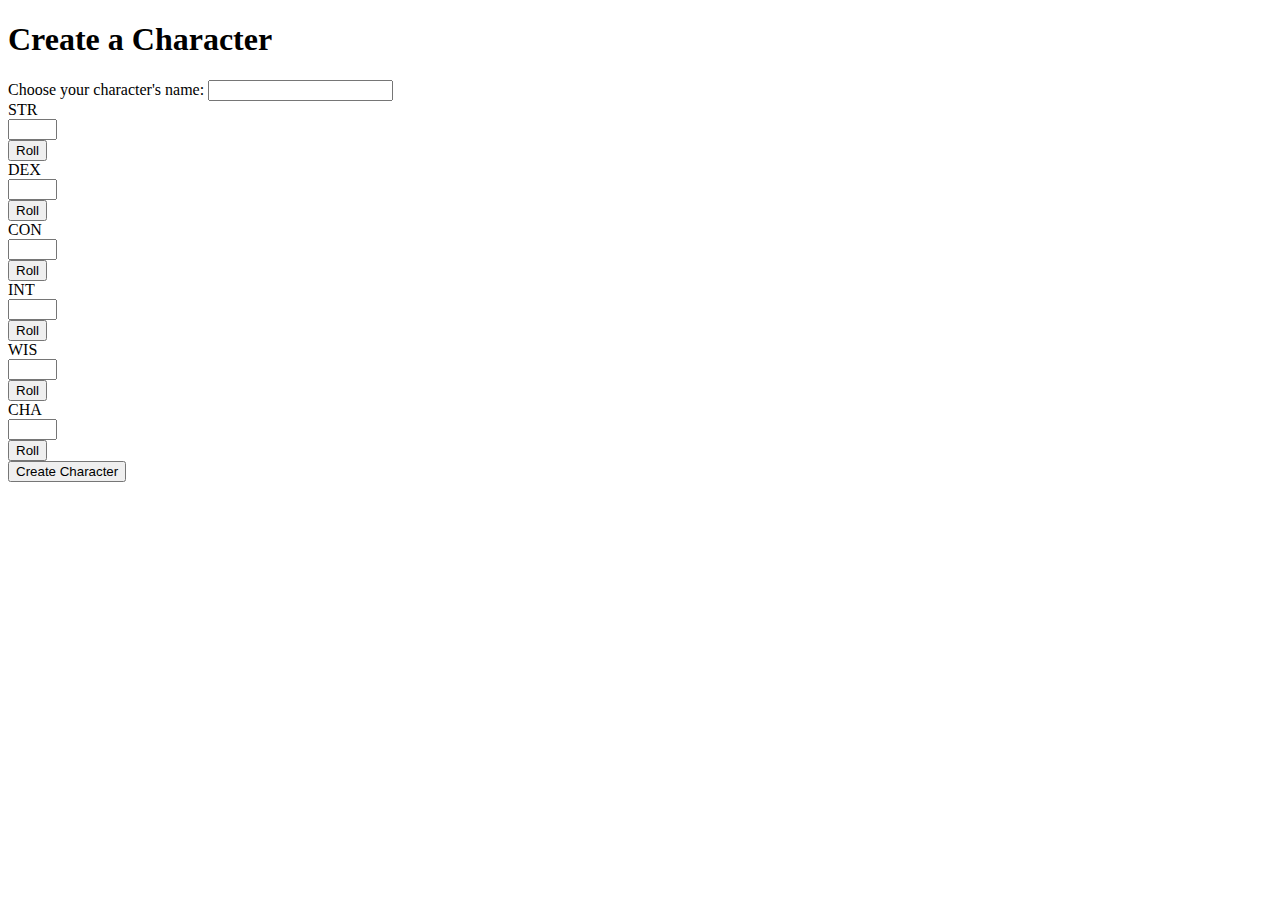
<file: src/main/resources/templates/sheets/create.html>
<!DOCTYPE html>
<html lang="en" xmlns:th="http://www.thymeleaf.org"
      xmlns:sec="http://www.thymeleaf.org/extras/spring-security">
<head>

    <div th:replace="partials :: metaTags" />
    <div th:replace="partials :: links" />

    <title>Create a Character</title>

</head>
<body>
<nav th:replace="partials :: siteBar" />

<h1 class="text-center my-5">Create a Character</h1>

<div class="container bg-dark rounded-3 p-5">
    <form id="createCharacterForm" class="text-light" th:action="@{/create}" method="POST" th:object="${playerCharacter}">
        <div id="characterNameDiv" class="mb-3">
            <label for="characterName">Choose your character's name: </label>
            <input id="characterName" type="text" th:field="*{name}">
        </div>
        <div id="chooseClassDiv"></div>
        <div id="chooseRaceDiv" class="my-3"></div>
        <div id="rollAbilityScoresDiv" class="d-flex w-100 justify-content-between mb-3">
            <div class="text-center me-3">
                <div class="fs-4">STR</div>
                <div><input id="strValue" type="text" size="3" class="mb-2" style="text-align: center;"></div>
                <button id="strBtn" type="button" class="btn btn-primary w-100">Roll</button>
            </div>
            <div class="text-center mx-3">
                <div class="fs-4">DEX</div>
                <div><input id="dexValue" type="text" size="3" class="mb-2" style="text-align: center;"></div>
                <button id="dexBtn" type="button" class="btn btn-primary w-100">Roll</button>
            </div>
            <div class="text-center mx-3">
                <div class="fs-4">CON</div>
                <div><input id="conValue" type="text" size="3" class="mb-2" style="text-align: center;"></div>
                <button id="conBtn" type="button" class="btn btn-primary w-100">Roll</button>
            </div>
            <div class="text-center mx-3">
                <div class="fs-4">INT</div>
                <div><input id="intValue" type="text" size="3" class="mb-2" style="text-align: center;"></div>
                <button id="intBtn" type="button" class="btn btn-primary w-100">Roll</button>
            </div>
            <div class="text-center mx-3">
                <div class="fs-4">WIS</div>
                <div><input id="wisValue" type="text" size="3" class="mb-2" style="text-align: center;"></div>
                <button id="wisBtn" type="button" class="btn btn-primary w-100">Roll</button>
            </div>
            <div class="text-center ms-3">
                <div class="fs-4">CHA</div>
                <div><input id="chaValue" type="text" size="3" class="mb-2" style="text-align: center;"></div>
                <button id="chaBtn" type="button" class="btn btn-primary w-100">Roll</button>
            </div>

        </div>
        <button id="createCharacterBtn" type="submit" class="btn btn-primary">Create Character</button>
    </form>
</div>




<div th:replace="partials :: scripts" />
<script th:src="@{/js/create.js}" />
<script src="../../static/js/create.js"></script>
</body>
</html>
</file>
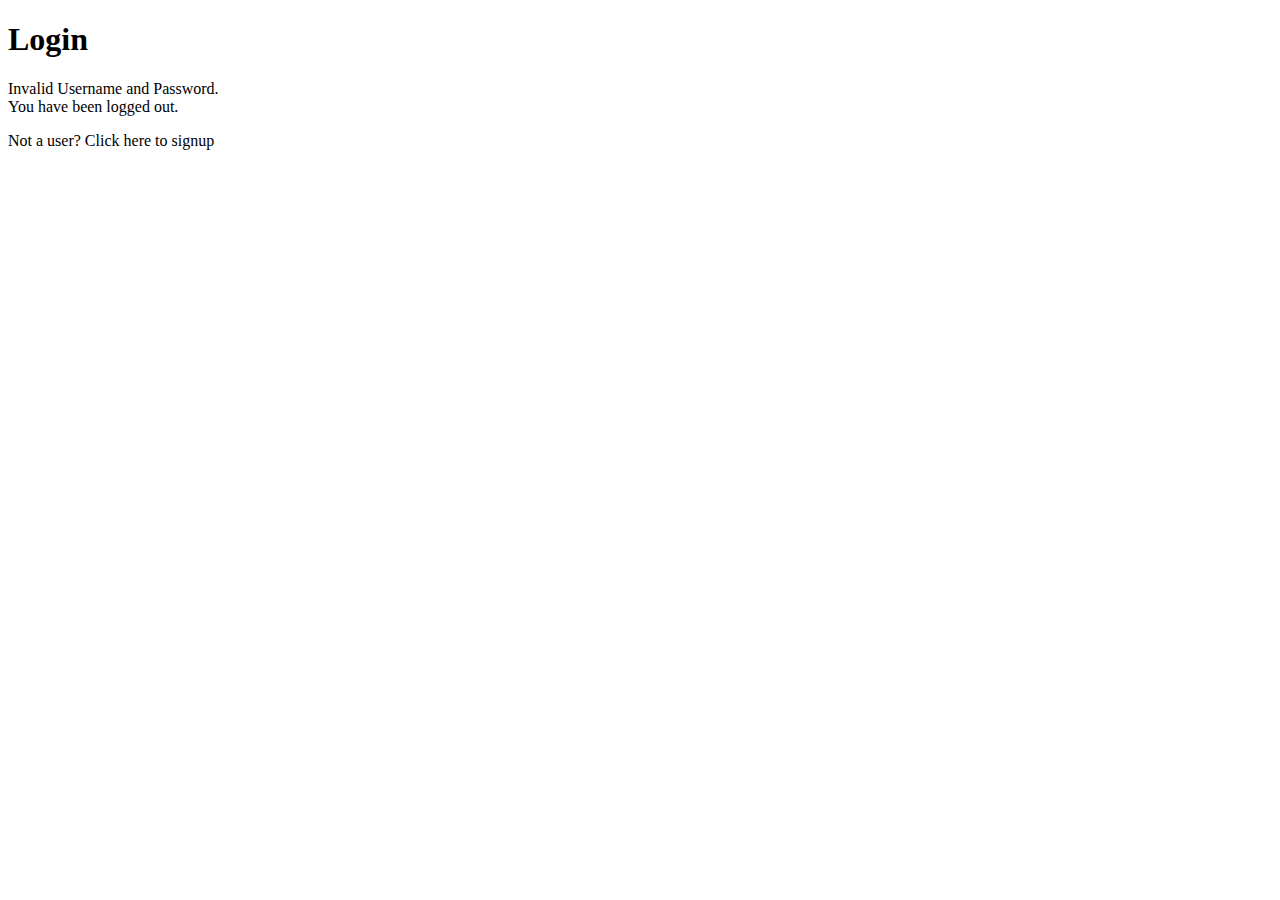
<file: src/main/resources/templates/users/login.html>
<!DOCTYPE html>
<html lang="en" xmlns:th="http://www.thymeleaf.org"
      xmlns:sec="http://www.thymeleaf.org/extras/spring-security">
<head>
    <div th:replace="partials :: metaTags" />
    <div th:replace="partials :: links" />

    <title>Login</title>
</head>
<body>
<nav th:replace="partials :: siteBar" />




<div class="container my-5">
    <div class="row g-5">
        <div class="col-12 col-lg-5">
            <div class="container bg-dark rounded-3 p-5">
                <h1 class="text-center text-light">Login</h1>
                <!--    Div that shows user they entered invalid parameters if it receives and error-->
                <div th:if="${param.error}" class="text-light">
                    Invalid Username and Password.
                </div>
                <!--    Div that shows message that a user has been logged out-->
                <div th:if="${param.logout}" class="text-light">
                    You have been logged out.
                </div>

                <div th:replace="partials :: loginForm" />
                <p id="notAUserToggle" class="text-light mt-5" style="cursor: pointer;">
                    Not a user? Click here to signup
                </p>
            </div>
        </div>
        <div class="col-12 col-lg-7">
            <div id="signupContainer" class="container bg-dark rounded-3 p-5" style="display: none;">
                <h1 class="text-center text-light">Signup</h1>

                <div th:replace="partials :: signupForm" />
            </div>
        </div>
    </div>
</div>



<div th:replace="partials :: scripts" />

<script th:src="@{/js/signup-form.js}" />
<script src="../../static/js/signup-form.js"></script>

</body>
</html>
</file>
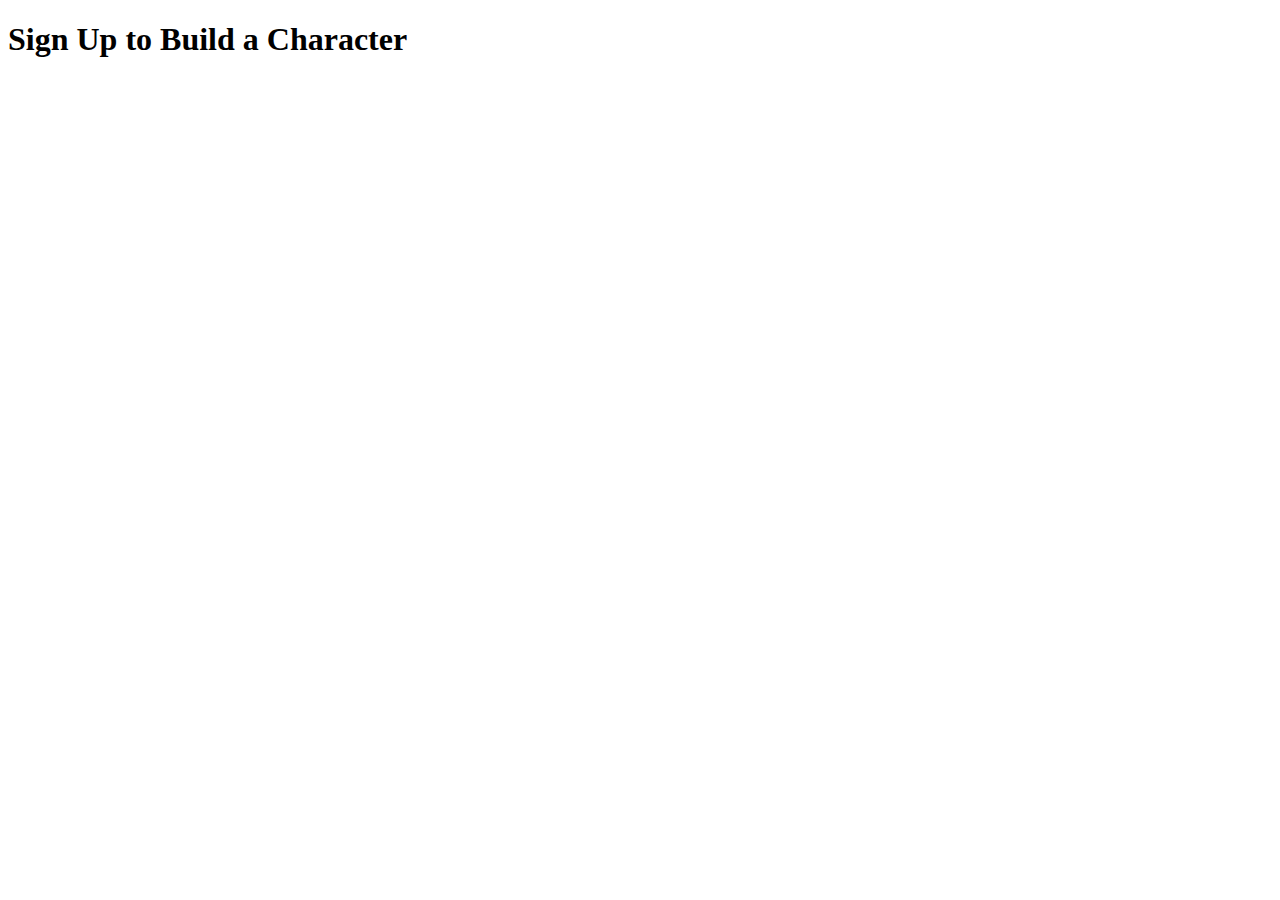
<file: src/main/resources/templates/users/signup.html>
<!DOCTYPE html>
<html lang="en" xmlns:th="http://www.thymeleaf.org"
      xmlns:sec="http://www.thymeleaf.org/extras/spring-security">
<head>
    <div th:replace="partials :: metaTags" />
    <div th:replace="partials :: links" />

    <title>Signup</title>
</head>
<body>
<nav th:replace="partials :: siteBar" />


<h1 class="text-center my-5">Sign Up to Build a Character</h1>

<div class="container bg-dark rounded-3 p-5">
    <div th:replace="partials :: signupForm" />
</div>

<div th:replace="partials :: scripts" />

<script th:src="@{/js/signup-form.js}" />
<script src="../../static/js/signup-form.js"></script>

</body>
</html>
</file>
